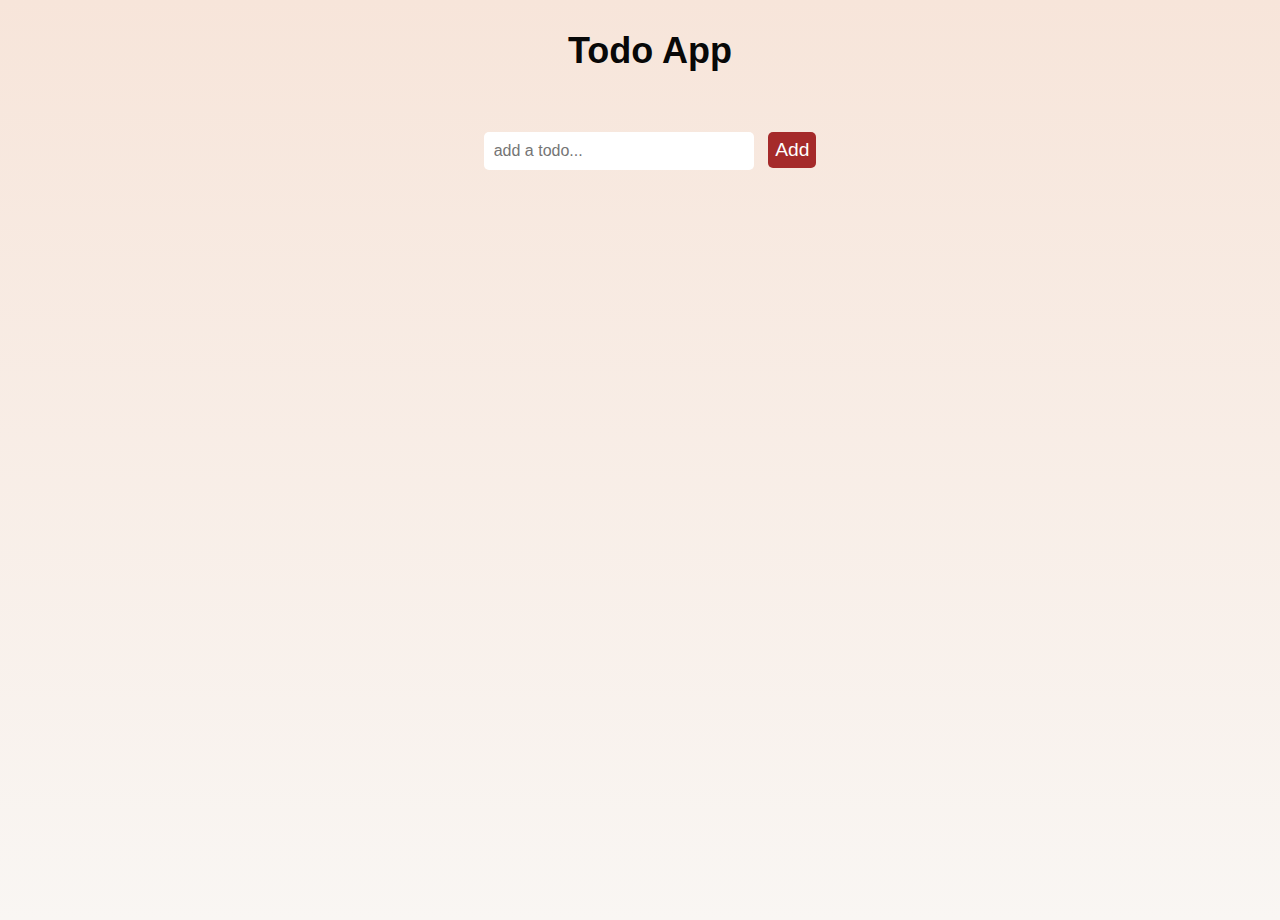
<file: todos.html>
<!DOCTYPE html>
<html lang="en">

<head>
    <meta charset="UTF-8">
    <meta name="viewport" content="width=device-width, initial-scale=1.0">
    <title>Todos</title>
    <link rel="stylesheet" href="style.css">
    <link rel="stylesheet" href="todos.css">
</head>

<body>
    <div class="container">
        <h1>Todo App</h1>

        <form class="todo-form">
            <input type="text" class="todo-input" placeholder="add a todo...">
            <button type="submit" class="add-button">Add</button>
        </form>

        <ul class="todo-items">

        </ul>
    </div>
    <script type="text/javascript" src="todos.js"></script>
</body>

</html>
</file>
<file: style.css>
body {
  background-color: rgb(231, 230, 250);
  text-align: center;
  margin: 10px;
}

.navbar {
  border-radius: 5%;
}

.navbar-brand {
  font-family: 'Times New Roman', Times, serif;
  color: rgb(75, 73, 70);
  padding: 10px;
}

.custom-navmenu {
  background: brown;
}

.custom-navmenu .custom-menu,
.custom-navmenu .custom-menu li {
  padding: 0;
  margin: 0;
  list-style: none;
}

.custom-navmenu .custom-menu li {
  margin-bottom: 0;
  font-size: 20px;
}

.custom-navmenu .custom-menu li a {
  color: #fff;
  padding: 10px 0 !important;
}

.custom-navmenu .custom-menu li a:hover {
  text-decoration: none;
}

.custom-navmenu .custom-menu li.active a {
  text-decoration: underline;
}

.custom-navmenu p {
  color: rgba(255, 255, 255, 0.6);
}

.custom-navmenu a {
  color: rgba(255, 255, 255, 0.7);
}

.custom-navmenu a:hover {
  color: #fff;
}

/* Custom Navbar */
.custom-navbar {
  padding-top: 50px;
  width: 100%;
}

@media (max-width: 780px) {
  .custom-navbar>.container {
    padding-right: 0;
    padding-left: 0;
  }
}

.custom-navbar .navbar-brand {
  font-size: 1.7rem;
}

/* Burger */
.burger {
  width: 28px;
  height: 32px;
  cursor: pointer;
  position: relative;
}

.burger:before,
.burger span,
.burger:after {
  width: 100%;
  height: 2px;
  display: block;
  background: #000;
  border-radius: 2px;
  position: absolute;
  opacity: 1;
}

.burger:before,
.burger:after {
  transition: top 0.35s cubic-bezier(0.23, 1, 0.32, 1), transform 0.35s cubic-bezier(0.23, 1, 0.32, 1), opacity 0.35s cubic-bezier(0.23, 1, 0.32, 1), background-color 1.15s cubic-bezier(0.86, 0, 0.07, 1);
  -webkit-transition: top 0.35s cubic-bezier(0.23, 1, 0.32, 1), -webkit-transform 0.35s cubic-bezier(0.23, 1, 0.32, 1), opacity 0.35s cubic-bezier(0.23, 1, 0.32, 1), background-color 1.15s cubic-bezier(0.86, 0, 0.07, 1);
  content: "";
}

.burger:before {
  top: 4px;
}

.burger span {
  top: 15px;
}

.burger:after {
  top: 26px;
}

/* Hover */
.burger:hover:before {
  top: 7px;
}

.burger:hover:after {
  top: 23px;
}

/* Click */
.burger.active span {
  opacity: 0;
}

.burger.active:before,
.burger.active:after {
  top: 40%;
}

.burger.active:before {
  transform: rotate(45deg);
}

.burger.active:after {
  transform: rotate(-45deg);
}

.burger:focus {
  outline: none;
}

.logo {
  max-width: 100px;
  border-radius: 20%;
}

.container-img {
  position: relative;
  width: 100%;
  height: 400px;
  background-image: url(assets/carousel-1.jpg);
  background-size: cover;
  background-position: center;
  color: #fff;
  text-align: left;
  padding-top: 100px;
  padding-left: 10px;
  font-family: 'Trebuchet MS', 'Lucida Sans Unicode', 'Lucida Grande', 'Lucida Sans', Arial, sans-serif;
}

.container h1 {
  margin-bottom: 20px;
  font-size: 36px;
  margin-bottom: 20px;
  text-align: center;
}

.container p {
  font-size: 18px;
}

.container-3 {
  font-size: medium;
  font-family: Impact, Haettenschweiler, 'Arial Narrow Bold', sans-serif;
  margin: 10px;
  padding: 10px;
}

.order-button {
  background-color: #f1f1f1;
  color: #fcf9f9;
  padding: 10px 20px;
  font-size: 16px;
  border: none;
  cursor: pointer;
}

.order-button:hover {
  background-color: #ddd;
}

.footer {
  background-color: brown;
  color: #fff;
  padding: 50px 0;
}

.footer h4 {
  font-size: 18px;
  letter-spacing: 3px;
  margin-bottom: 20px;
}

.footer p {
  margin-bottom: 10px;
}

.footer .btn-lg-square {
  width: 40px;
  height: 40px;
  font-size: 20px;
  margin-right: 10px;
  border-radius: 0;
}

.footer .input-group {
  width: 100%;
  max-width: 300px;
}

.footer .form-control {
  border-radius: 0;
  padding: 15px;
}

.footer .btn-primary {
  border-radius: 0;
  padding: 15px 30px;
  font-weight: bold;
}

.footer .border-top {
  border-top: 1px solid rgba(256, 256, 256, .1) !important;
}

.footer a {
  color: #030303;
}

.input-group-append {
  margin-left: -1px;
  display: flex;
}

.control-group {
  background-color: white;
}

.iframe {
  border: none;
  outline: none;
}

.img-full {
  min-width: 100%;
}

.box {
  margin-bottom: 20px;
  padding: 30px 15px;
}

.intro-text {
  text-transform: uppercase;
  font-size: 1.25em;
  font-weight: 400;
  letter-spacing: 1px;
}

.img-border {
  float: none;
  margin: 0 auto 0;
  border: #999999 solid 1px;
}

.img-left {
  float: none;
  margin: 0 auto 0;
}

.container-card {
  display: flex;
  justify-content: space-between;
  gap: 10px;
  margin-bottom: 20px;
}

.container-card img {
  max-width: 200px;
  border-radius: 10px;
}

.card mb-3 {
  max-width: 200px;

}


.container-portfolio {
  background-image: url(assets/about2.png);
  font-family: sans-serif;
  display: flex;
  align-items: center;



}

.container-portfolio img {
  max-width: 100px;
  align-content: flex-end;
  border-radius: 50%;
}

.wrapper {
  display: flex;
  flex-direction: column;
  align-items: center;
}

.wrapper img {
  order: -1;
  margin-left: 20px;
  /* Atur jarak antara gambar dengan teks */
}

.card-body {
  background-color: #f8f9fa;
  border-radius: 10%;
}
</file>
<file: todos.css>
/* common styles */
* {
  padding: 0;
  margin: 0;
}

body {
  width: 100vw;
  min-height: 100vh;
  display: flex;
  justify-content: center;
  background: linear-gradient(#f7e5da, #f9f6f3);
  font-family: sans-serif;
}

button:hover {
  cursor: pointer;
  background-color: aqua;
}

ul {
  list-style-type: none;
  /* get rid of bullet points on side of list items */
}

/* common style ends */

/* container */
.container {
  min-width: 700px;
  display: flex;
  flex-direction: column;
  align-items: center;
  padding: 20px;
}

h1 {
  color: #080808;
  font-size: 3rem;
}

/* todo-form */

.todo-form {
  margin: 40px 0px;
}

.todo-input {
  width: 250px;
  border: none;
  outline: none;
  border-radius: 5px;
  padding: 10px;
  margin-right: 10px;
  font-size: 1rem;
}

.add-button {
  background-color: brown;
  color: #fff;
  border: none;
  outline: none;
  border-radius: 5px;
  padding: 7px;
  font-size: 1.2rem;
}

/* todo-form style ends */

/* todo-items */
.todo-items {
  min-width: 350px;
}

/* each li with class="item" */
.item {
  background-color: #fff;
  padding: 10px;
  font-size: 1.1rem;
}

.item:first-child {
  border-top-left-radius: 7px;
  border-top-right-radius: 7px;
}

.item:last-child {
  border-bottom-left-radius: 7px;
  border-bottom-right-radius: 7px;
}

/* item style end */

.checkbox {
  margin-right: 10px;
}

.delete-button {
  float: right;
  background-color: #ff2f00;
  border: none;
  outline: none;
  border-radius: 7px;
  padding: 2px 5px;
  margin-left: 10px;
  font-size: 1.1rem;
  font-weight: 550;
}

/* applied when the todo item is checked */
.checked {
  text-decoration: line-through;
}

/* todo-items style ends */

/* container style ends */
</file>
